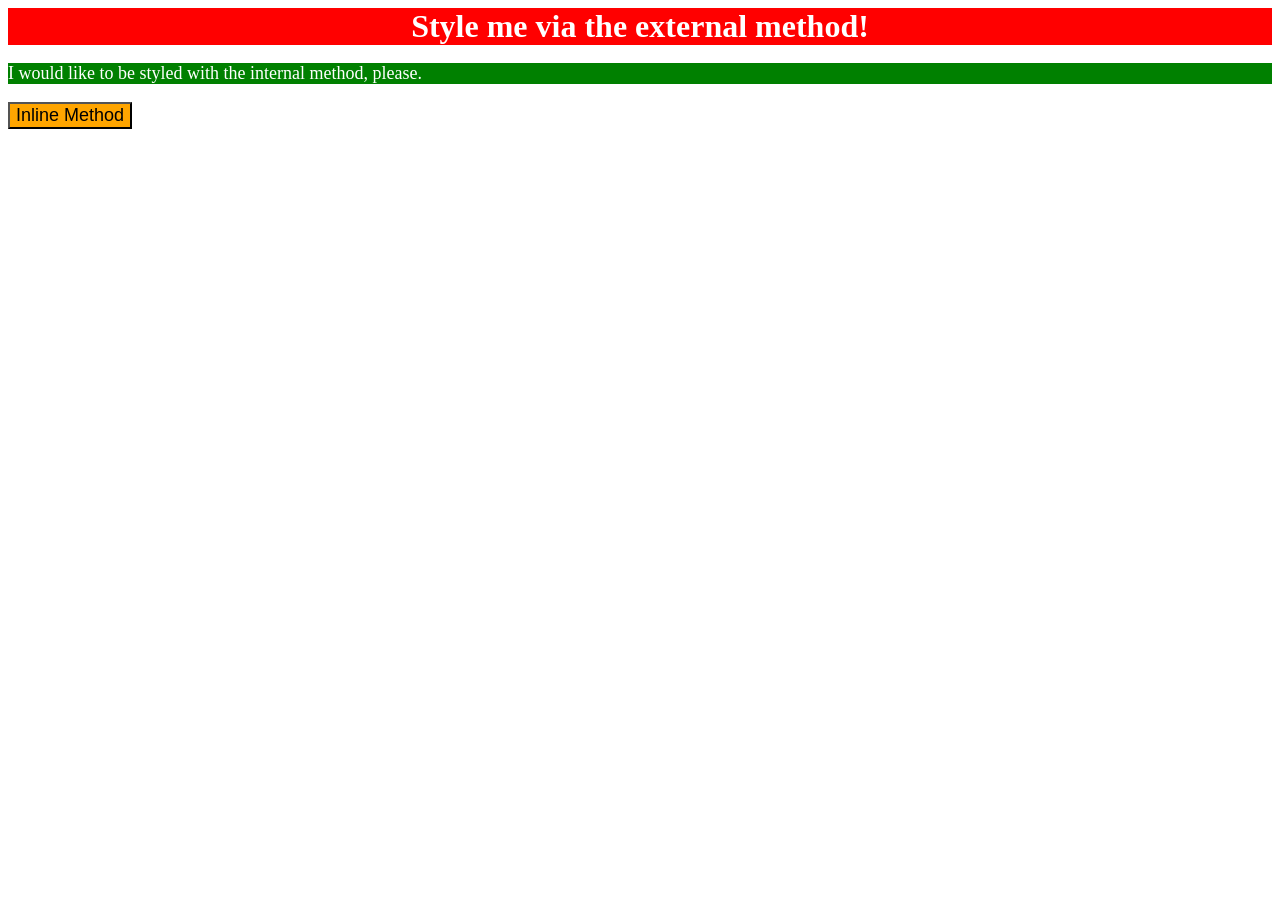
<file: foundations/intro-to-css/01-css-methods/index.html>
<!DOCTYPE html>
<html lang="en">
  <head>
    <meta charset="UTF-8">
    <meta http-equiv="X-UA-Compatible" content="IE=edge">
    <meta name="viewport" content="width=device-width, initial-scale=1.0">
    <link rel="stylesheet" href="external.css">
      <style>
        p{
          color:white;
          background-color: green;
          font-size: 18px;
        }
      </style>
    <title>Methods for Adding CSS</title>
  </head>
  <body>
    <div>Style me via the external method!</div>
    <p>I would like to be styled with the internal method, please.</p>
    <button style="color:black; background-color:orange; font-size: 18px;">Inline Method</button>
  </body>
</html>
</file>
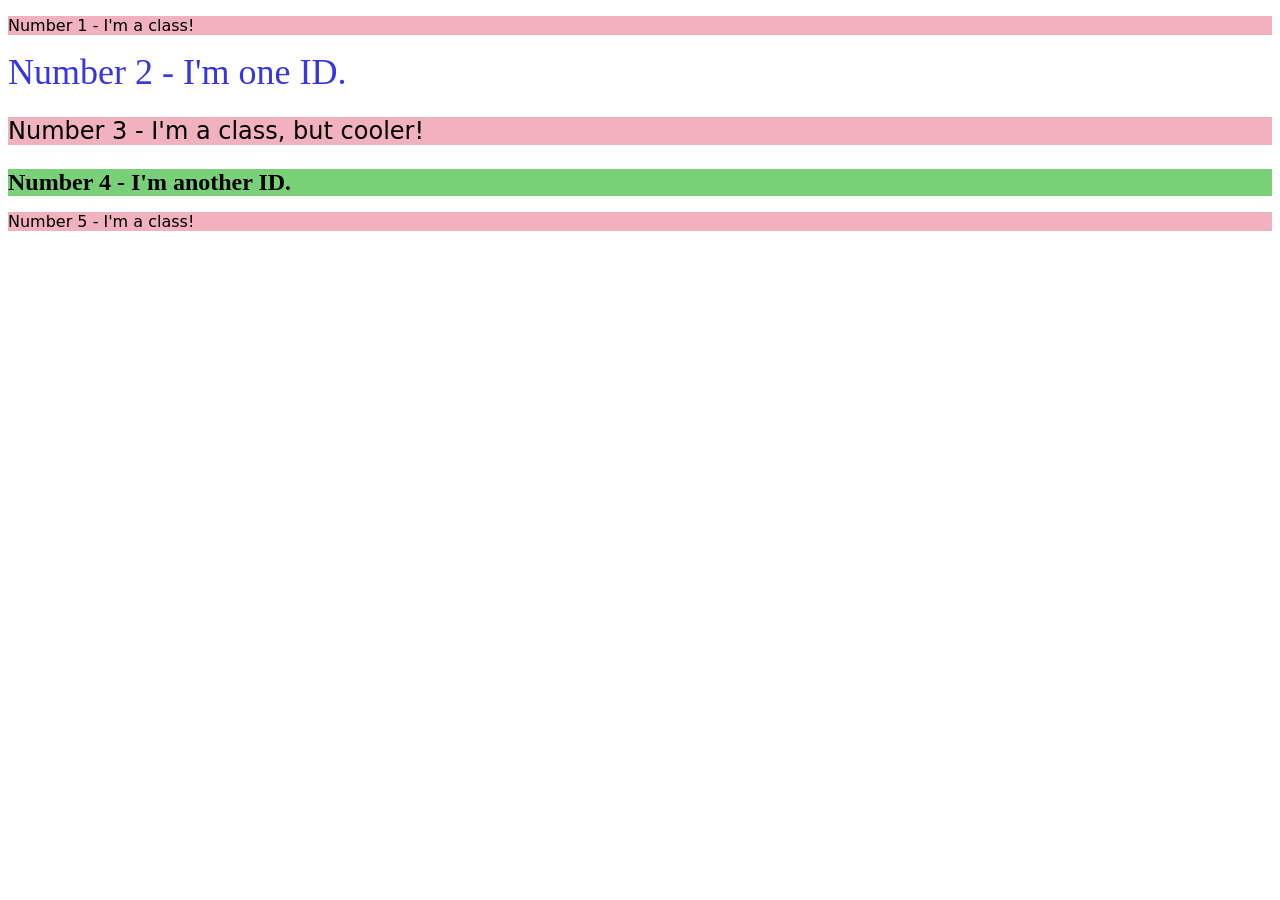
<file: foundations/intro-to-css/02-class-id-selectors/index.html>
<!DOCTYPE html>
<html lang="en">
  <head>
    <meta charset="UTF-8">
    <meta http-equiv="X-UA-Compatible" content="IE=edge">
    <meta name="viewport" content="width=device-width, initial-scale=1.0">
    <title>Class and ID Selectors</title>
    <link rel="stylesheet" href="style.css">
  </head>
  <body>
    <!-- Defining class to odd numbers, class to 24px and ids to unique elements-->
    <p class="odd">Number 1 - I'm a class!</p>
    <div id="two">Number 2 - I'm one ID.</div>
    <p class="odd font-size">Number 3 - I'm a class, but cooler!</p>
    <div id="four" class="font-size">Number 4 - I'm another ID.</div>
    <p class="odd">Number 5 - I'm a class!</p>
  </body>
</html>
</file>
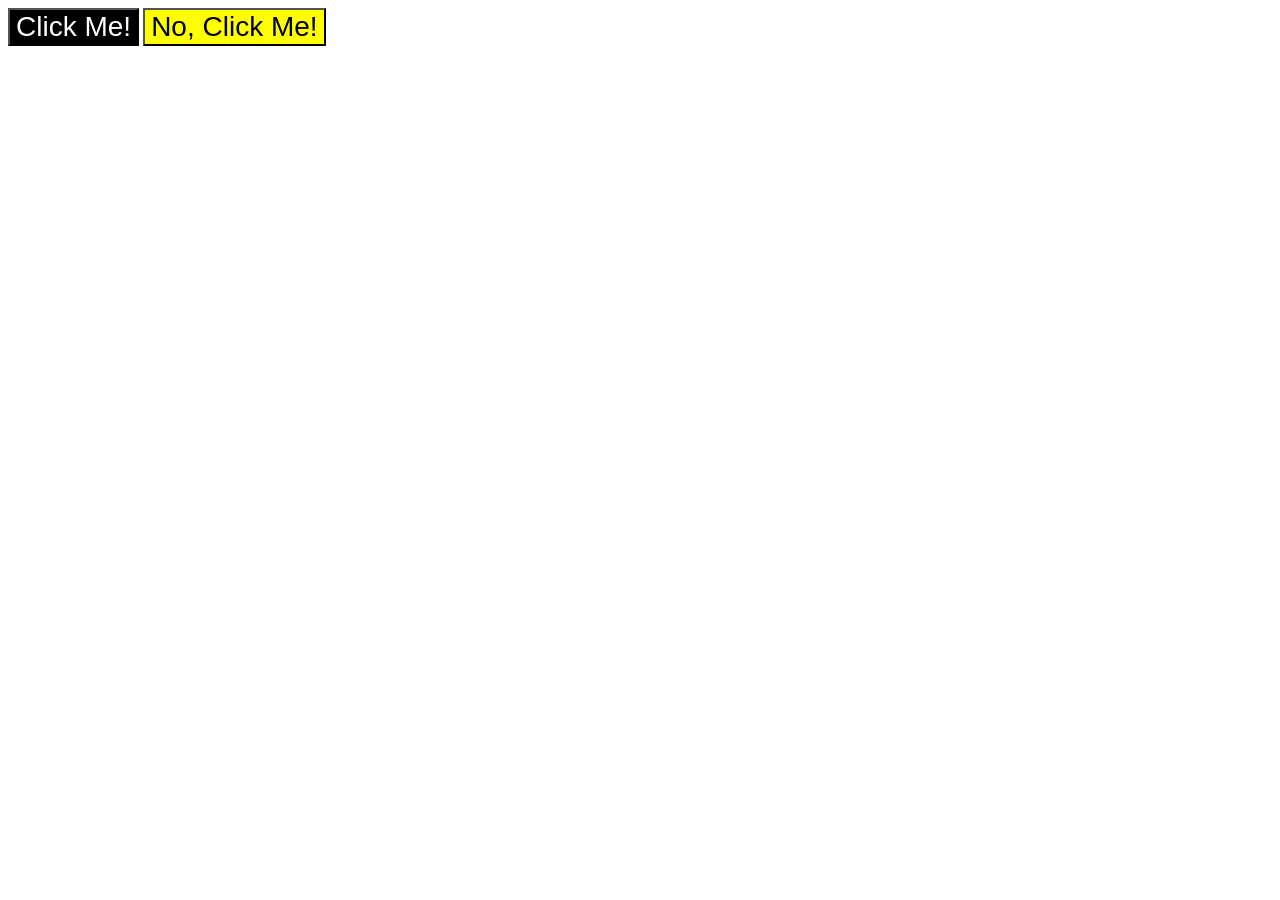
<file: foundations/intro-to-css/03-grouping-selectors/index.html>
<!DOCTYPE html>
<html lang="en">
  <head>
    <meta charset="UTF-8">
    <meta http-equiv="X-UA-Compatible" content="IE=edge">
    <meta name="viewport" content="width=device-width, initial-scale=1.0">
    <title>Grouping Selectors</title>
    <link rel="stylesheet" href="style.css">
  </head>
  <body>
    <button class="clickme">Click Me!</button>
    <button class="noclickme">No, Click Me!</button>
  </body>
</html>
</file>
<file: foundations/intro-to-css/01-css-methods/external.css>
div {
    color:white;
    background-color:red;
    font-size: 32px;
    text-align: center;
    font-weight: bold;
    
}
</file>
<file: foundations/intro-to-css/02-class-id-selectors/style.css>
/* Add CSS Styling */

.odd {
    background-color:hsl(349, 70%, 82%);
    font-family: "Verdana", "DejaVu Sans", sans-serif;
}

.font-size {
    font-size: 24px;
}

#two {
    color:#3636e3;
    font-size: 36px;
}

#four {
    background-color: rgb(121, 208, 121);
    font-weight: bold;
}
</file>
<file: foundations/intro-to-css/03-grouping-selectors/style.css>
/* Add CSS Styling */

.clickme,
.noclickme {
    font-size: 28px;
    font-family: Helvetica, 'Times new Roman' sans-serif 
}

.noclickme {
    background-color: yellow;
}

.clickme {
    background-color: #000000;
    color: #ffffff;
}
</file>
